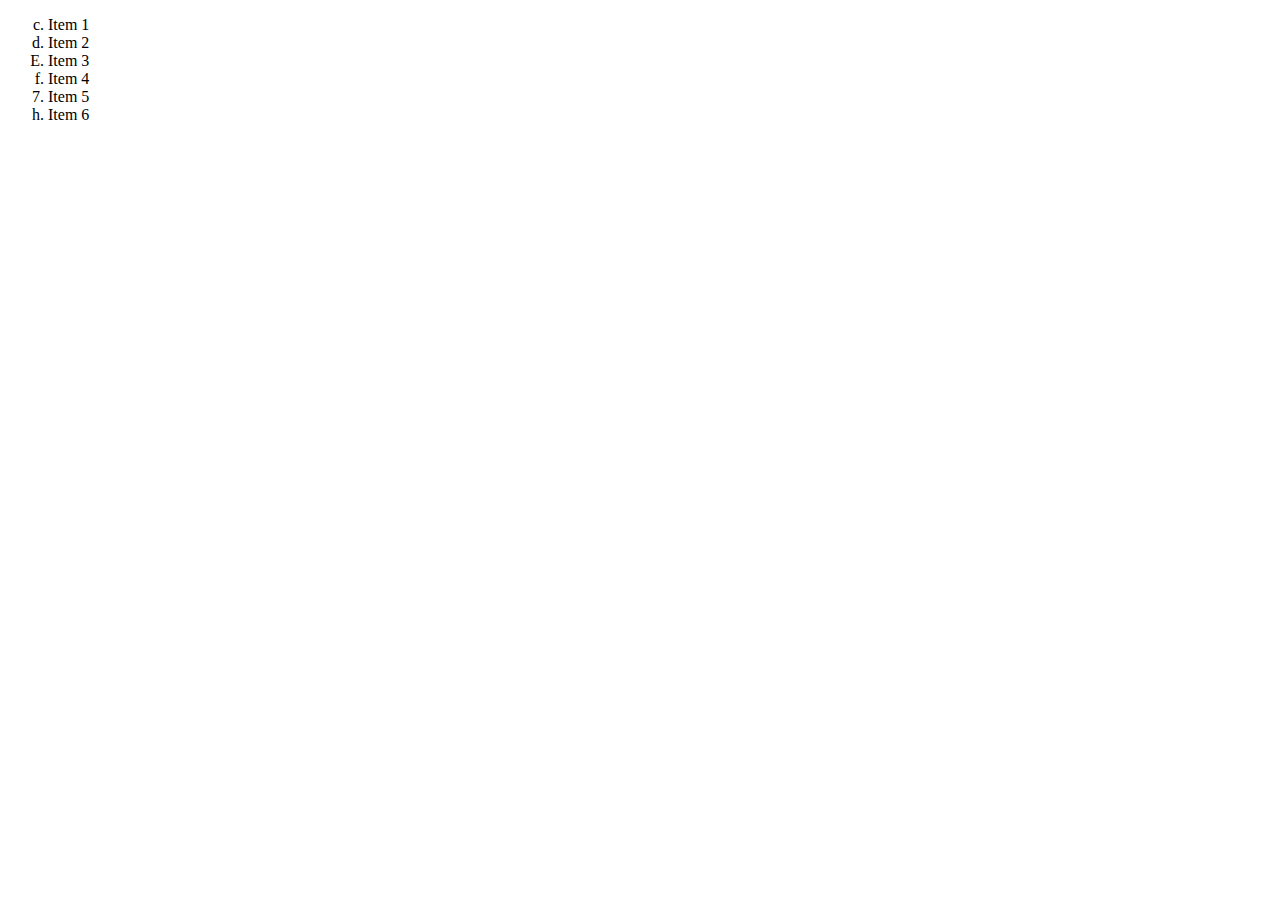
<file: INW/lista.html>
<!DOCTYPE html>
<html lang="en">
<head>
    <meta charset="UTF-8">
    <meta http-equiv="X-UA-Compatible" content="IE=edge">
    <meta name="viewport" content="width=device-width, initial-scale=1.0">
    <title>Document</title>
</head>
<body>
    <ol start="3" type="a">
        <li>Item 1</li>
        <li>Item 2</li>
        <li type="A">Item 3</li>
        <li>Item 4</li>
        <li type="1">Item 5</li>
        <li>Item 6</li>
    </ol>

</body>
</html>
</file>
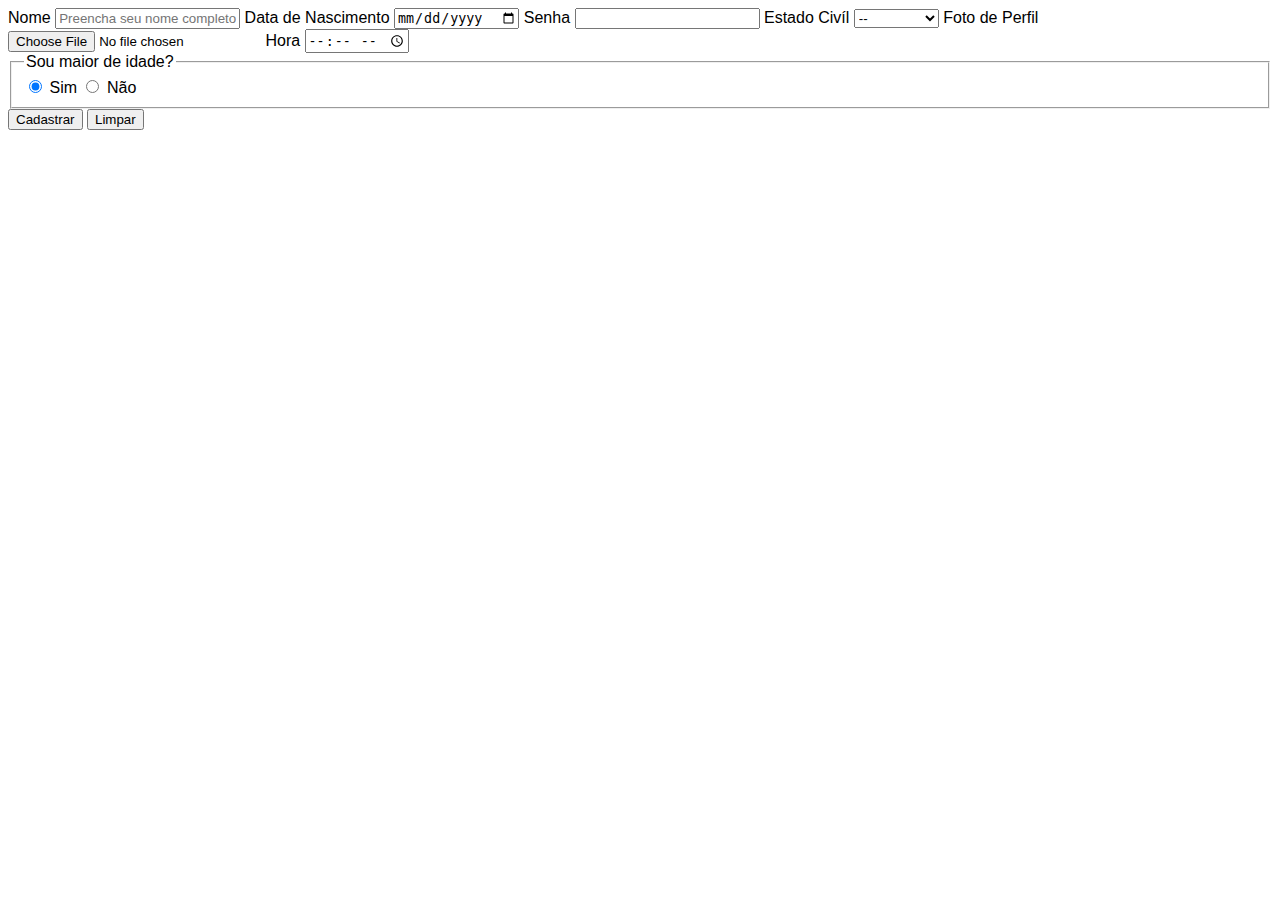
<file: INW/rostoBook.html>
<!DOCTYPE html>
<html lang="pt-br">
<head>
    <meta charset="UTF-8">
    <meta http-equiv="X-UA-Compatible" content="IE=edge">
    <meta name="viewport" content="width=device-width, initial-scale=1.0">
    <title>RostoBook</title>

    <style>
        body{font-family: arial;}
    </style>
</head>
<body>
    <form action="rostoBook.html" method="post">
            <label for="nome">Nome</label>
            <input type="text" name="nome" id="nome" placeholder="Preencha seu nome completo" minlength="4">
            
            <label for="dataNascimento">Data de Nascimento</label>
            <input type="date" name="dataNascimento" id="dataNascimento" min="2022-01-01" max="2022-04-31">

            <label for="senhaUsuario">Senha</label>
            <input type="password" name="senhaUsuario" id="senhaUsuario" required minlength="4" maxlength="6">

            <label for="estadoCivil">Estado Civíl</label>
            <select name="estadoCivil" id="estadoCivil">
                <option value="1">--</option>
                <option value="2">Solteiro</option>
                <option value="3">Casado</option>
                <option value="4">Divorciado</option>
                <option value="5">Viúvo</option>
            </select>

            <label for="fotoPerfil">Foto de Perfil</label>
            <input type="file" name="fotoPerfil" id="fotoPerfil" accept=".jpg">

            <label for="hora">Hora</label>
            <input type="time" name="hora" id="hora" required min="8:00" max="18:00">

            <fieldset>
                <legend>Sou maior de idade?</legend>
                <input type="radio" name="sim" id="sim" checked>
                <label for="sim">Sim</label>
        
                <input type="radio" name="nao" id="nao">
                <label for="nao">Não</label>
            </fieldset>

            <button type="submit" name="cadastrar">Cadastrar</button>
            <button type="reset" name="limpar">Limpar</button>
        </div>
</body>
</html>
</file>
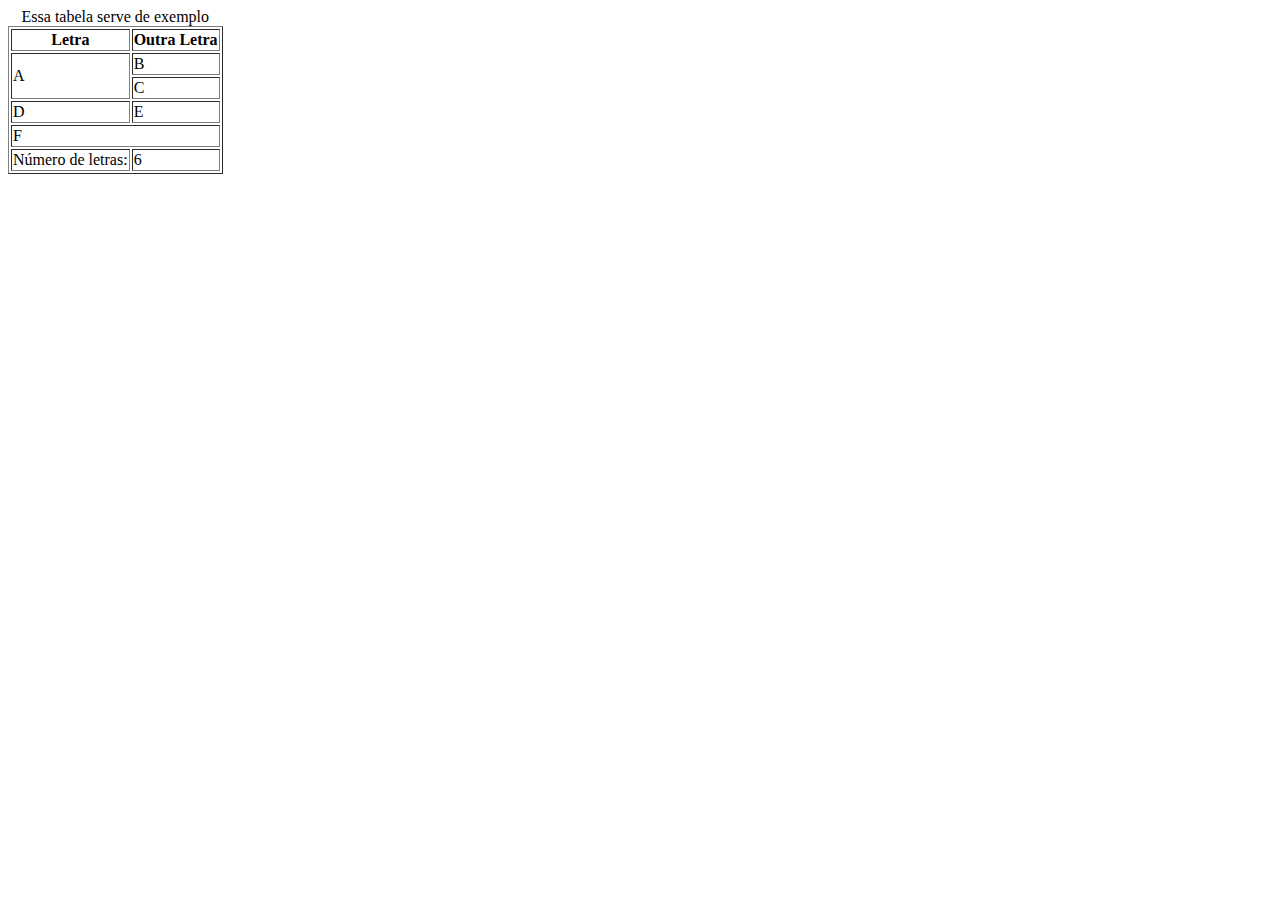
<file: INW/tabela.html>
<!DOCTYPE html>
<html lang="en">
<head>
    <meta charset="UTF-8">
    <meta http-equiv="X-UA-Compatible" content="IE=edge">
    <meta name="viewport" content="width=ta, initial-scale=1.0">
    <title>Document</title>
</head>
<body>
    <table border="1">
        <caption>Essa tabela serve de exemplo</caption>
        <thead>
            <tr>
                <th>Letra</th>
                <th>Outra Letra</th>
            </tr>
        </thead>
        <tbody>
            <tr>
                <td rowspan="2">A</td>
                <td>B</td>
            </tr>
            <tr>
                <td>C</td>
            </tr>
            <tr>
                <td>D</td>
                <td>E</td>
            </tr>
            <tr>
                <td colspan="2">F</td>
            </tr>
        </tbody>
        <tfoot>
            <tr>
                <td>Número de letras:</td>
                <td>6</td>
            </tr>
        </tfoot>
    </table>
</body>
</html>
</file>
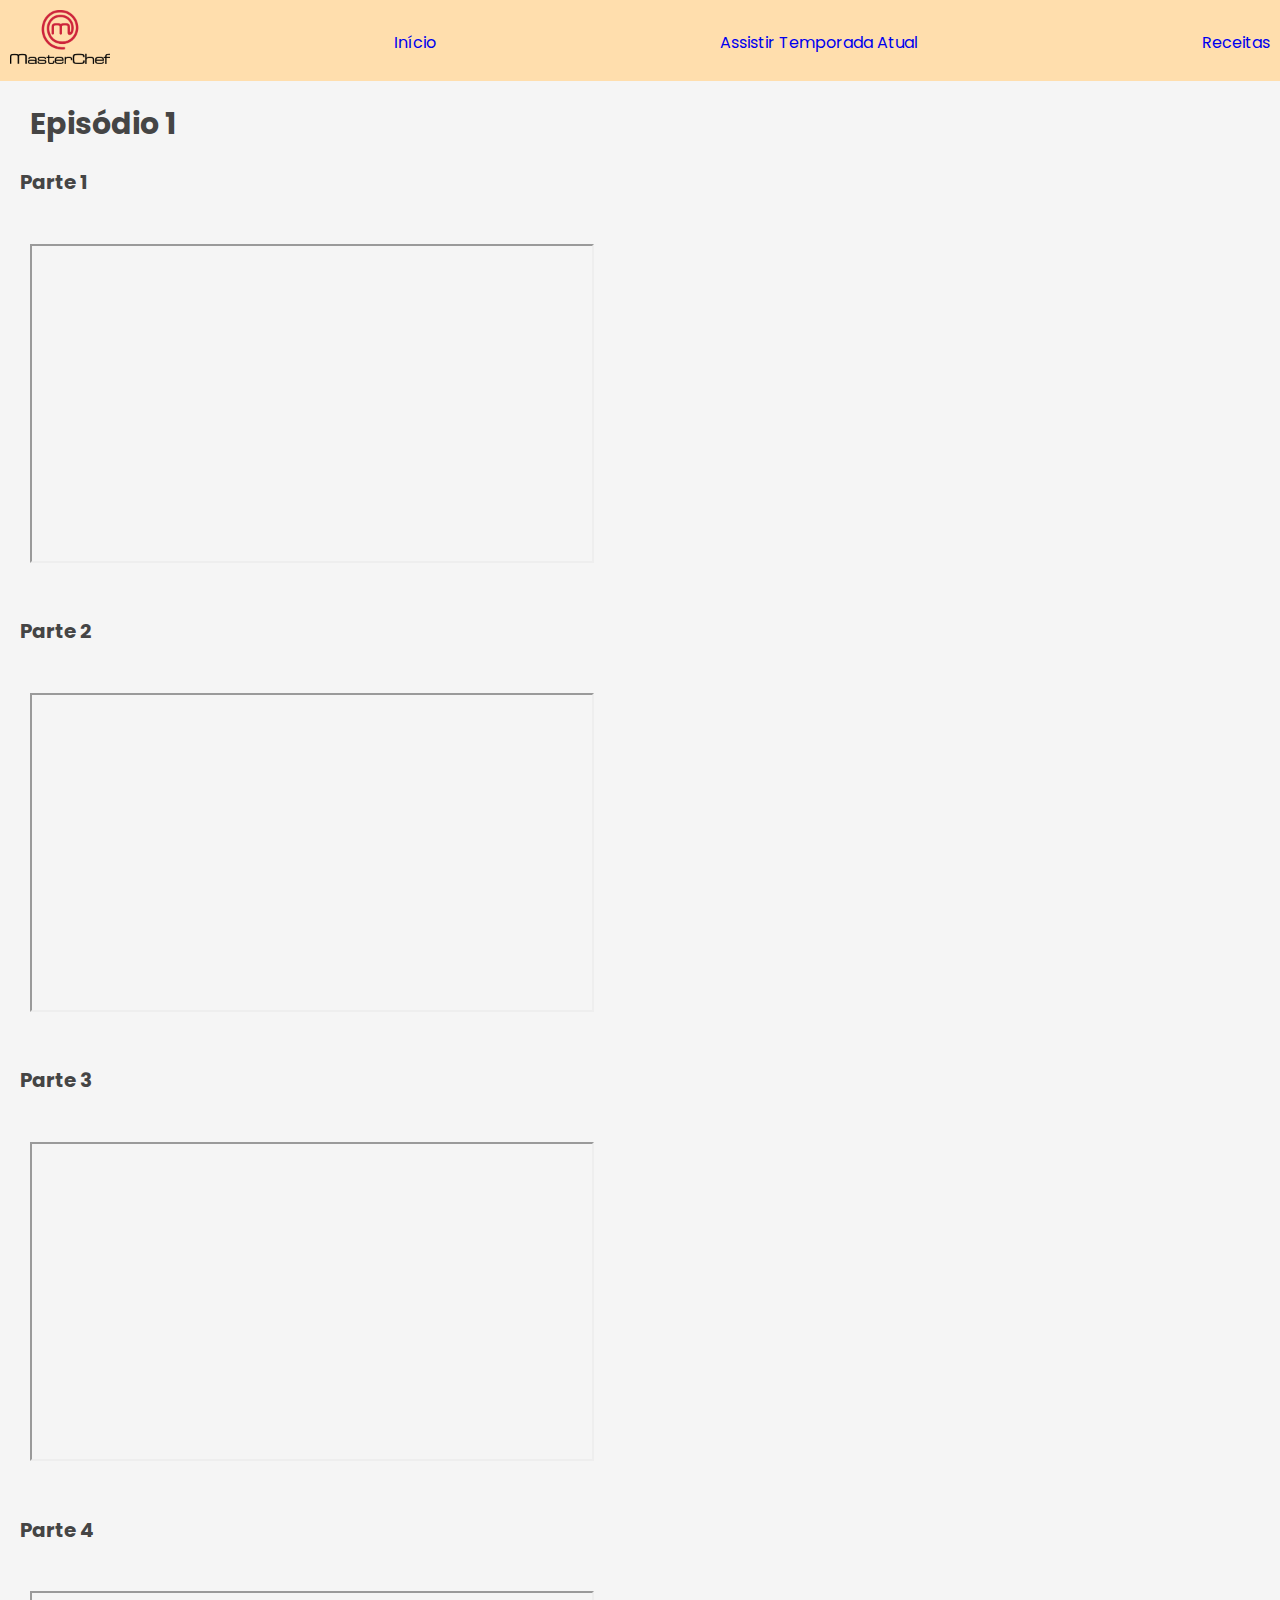
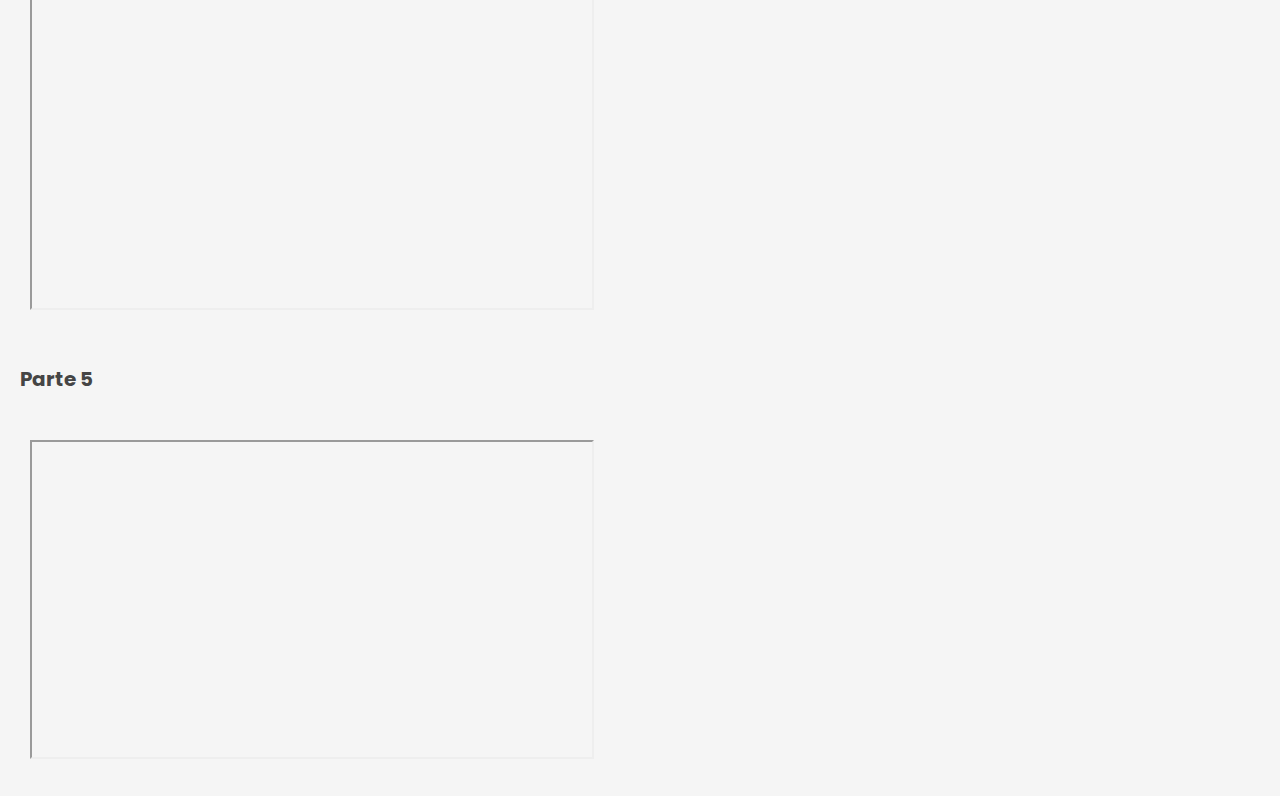
<file: INW/site_masterchef/assistir.html>
<!DOCTYPE html>
<html lang="pt-br">
<head>
    <meta charset="UTF-8">
    <meta http-equiv="X-UA-Compatible" content="IE=edge">
    <meta name="viewport" content="width=device-width, initial-scale=1.0">
    <title>Assistir</title>

    <link rel="stylesheet" href="style.css">
</head>
<body>
    <main>
        <header>
            <nav class="menu">
                <a href="index.html"><img class="logo" src="./img/logo.jpg" alt="logo masterchef"></a>
                <a href="index.html" class="paginas"> Início </a>
                <a href="assistir.html" class="paginas"> Assistir Temporada Atual </a>
                <a href="receitas.html" class="paginas"> Receitas </a>
            </nav>
        </header>
        <section>
            <article>
                <h1>Episódio 1</h1>
                <h2>Parte 1</h2>
                <iframe width="560" height="315" src="https://www.youtube.com/embed/2Jt63Kco3h8" title="YouTube video player"  allow="accelerometer; autoplay; clipboard-write; encrypted-media; gyroscope; picture-in-picture" allowfullscreen></iframe>
                <h2>Parte 2</h2>
                <iframe width="560" height="315" src="https://www.youtube.com/embed/y-SwjiBpsY8" title="YouTube video player"  allow="accelerometer; autoplay; clipboard-write; encrypted-media; gyroscope; picture-in-picture" allowfullscreen></iframe>
                <h2>Parte 3</h2>
                <iframe width="560" height="315" src="https://www.youtube.com/embed/tOUmZjTtdto" title="YouTube video player"  allow="accelerometer; autoplay; clipboard-write; encrypted-media; gyroscope; picture-in-picture" allowfullscreen></iframe>
                <h2>Parte 4</h2>
                <iframe width="560" height="315" src="https://www.youtube.com/embed/-Nh-HuGAD1c" title="YouTube video player"  allow="accelerometer; autoplay; clipboard-write; encrypted-media; gyroscope; picture-in-picture" allowfullscreen></iframe>
                <h2>Parte 5</h2>
                <iframe width="560" height="315" src="https://www.youtube.com/embed/BdcGbJAcSQg" title="YouTube video player"  allow="accelerometer; autoplay; clipboard-write; encrypted-media; gyroscope; picture-in-picture" allowfullscreen></iframe>
            </article>
        </section>
    </main>
</body>
</html>
</file>
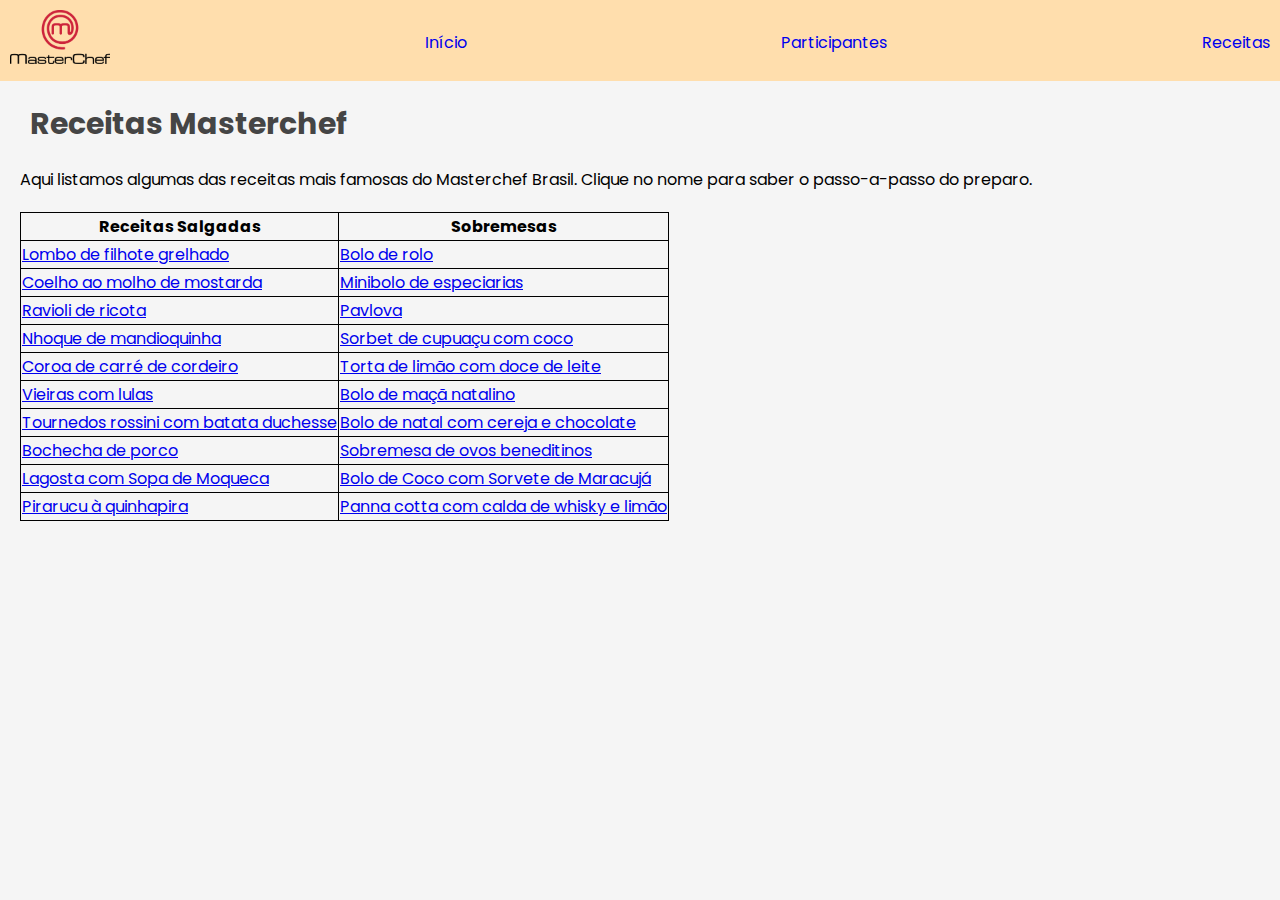
<file: INW/site_masterchef/receitas.html>
<!DOCTYPE html>
<html lang="pt-br">
<head>
    <meta charset="UTF-8">
    <meta http-equiv="X-UA-Compatible" content="IE=edge">
    <meta name="viewport" content="width=device-width, initial-scale=1.0">
    <title>Receitas</title>

    <link rel="stylesheet" href="style.css">
</head>
<body>
    <main>
        <header>
            <nav class="menu">
                <a href="index.html"><img class="logo" src="./img/logo.jpg" alt="logo masterchef"></a>
                <a href="index.html" class="paginas"> Início </a>
                <a href="assistir.html" class="paginas"> Participantes </a>
                <a href="receitas.html" class="paginas"> Receitas </a>
            </nav>
        </header>
        <section>
            <article>
                <header>
                    <h1> Receitas Masterchef </h1>
                    <p> Aqui listamos algumas das receitas mais famosas do Masterchef Brasil. Clique no nome para saber o passo-a-passo do preparo.</p>
                </header>
                <div>
                    <table>
                        <thead>
                            <tr>
                                <th> Receitas Salgadas </th>
                                <th> Sobremesas </th>
                            </tr>
                        </thead>
                        <tbody>
                            <tr>
                                <td><a href="https://receitas.band.uol.com.br/masterchef/receita/lombo-de-filhote-grelhado-com-pirao-de-tucupi-farofa-de-jambu-e-crispy-de-taioba-band-receitas-id-14648"> Lombo de filhote grelhado </a></td>
                                <td><a href="https://receitas.band.uol.com.br/masterchef/receita/bolo-de-rolo-band-receitas-id-14640"> Bolo de rolo </a></td>
                            </tr>
                            <tr>
                                <td><a href="https://receitas.band.uol.com.br/masterchef/receita/coelho-ao-molho-de-mostarda-band-receitas-id-14596"> Coelho ao molho de mostarda </a></td>
                                <td><a href="https://receitas.band.uol.com.br/masterchef/receita/minibolo-de-especiarias-com-chantilly-de-baunilha-e-cumaru-e-creme-ingles-aromatizado-band-receitas-id-14594"> Minibolo de especiarias </a></td>
                            </tr>
                            <tr>
                                <td><a href="https://receitas.band.uol.com.br/masterchef/receita/ravioli-de-ricota-band-receitas-id-14591"> Ravioli de ricota </a></td>
                                <td><a href="https://receitas.band.uol.com.br/masterchef/receita/pavlova-band-receitas-id-13749"> Pavlova </a></td>
                            </tr>
                            <tr>
                                <td><a href="https://receitas.band.uol.com.br/masterchef/receita/nhoque-de-mandioquinha-no-caldo-de-cogumelos-e-tucupi-band-receitas-id-13704"> Nhoque de mandioquinha </a></td>
                                <td><a href="https://receitas.band.uol.com.br/masterchef/receita/sorbet-de-cupuacu-com-coco-band-receitas-id-13718"> Sorbet de cupuaçu com coco </a></td>
                            </tr>
                            <tr>
                                <td><a href="https://receitas.band.uol.com.br/masterchef/receita/coroa-de-carre-de-cordeiro-band-receitas-id-13698"> Coroa de carré de cordeiro </a></td>
                                <td><a href="https://receitas.band.uol.com.br/masterchef/receita/torta-de-limao-com-doce-de-leite-band-receitas-id-13690"> Torta de limão com doce de leite </a></td>
                            </tr>
                            <tr>
                                <td><a href="https://receitas.band.uol.com.br/masterchef/receita/vieiras-com-lulas-band-receitas-id-13697"> Vieiras com lulas </a></td>
                                <td><a href="https://receitas.band.uol.com.br/masterchef/receita/bolo-de-maca-natalino-band-receitas-id-13689"> Bolo de maçã natalino </a></td>
                            </tr>
                            <tr>
                                <td><a href="https://receitas.band.uol.com.br/masterchef/receita/tournedos-rossini-com-batata-duchesse-espinafre-salteado-e-molho-de-vinho-band-receitas-id-13615"> Tournedos rossini com batata duchesse </a></td>
                                <td><a href="https://receitas.band.uol.com.br/masterchef/receita/bolo-de-natal-com-cereja-e-chocolate-band-receitas-id-13646"> Bolo de natal com cereja e chocolate </a></td>
                            </tr>
                            <tr>
                                <td><a href="https://receitas.band.uol.com.br/masterchef/receita/bochecha-de-porco-da-izabel-alvares-band-receitas-id-13583"> Bochecha de porco </a></td>
                                <td><a href="https://receitas.band.uol.com.br/masterchef/receita/sobremesa-de-ovos-beneditinos-de-chocolate-band-receitas-id-13584"> Sobremesa de ovos beneditinos </a></td>
                            </tr>
                            <tr>
                                <td><a href="https://receitas.band.uol.com.br/masterchef/receita/lagosta-com-sopa-de-moqueca-ovas-e-chips-de-banana-da-terra-band-receitas-id-13551"> Lagosta com Sopa de Moqueca </a></td>
                                <td><a href="https://receitas.band.uol.com.br/masterchef/receita/bolo-de-coco-com-sorvete-de-maracuja-calda-de-coentro-e-merengue-band-receitas-id-13552"> Bolo de Coco com Sorvete de Maracujá </a></td>
                            </tr>
                            <tr>
                                <td><a href="https://receitas.band.uol.com.br/masterchef/receita/pirarucu-a-quinhapira-band-receitas-id-13506"> Pirarucu à quinhapira </a></td>
                                <td><a href="https://receitas.band.uol.com.br/masterchef/receita/panna-cotta-com-calda-de-whisky-e-limao-band-receitas-id-13505"> Panna cotta com calda de whisky e limão </a></td>
                            </tr>
                        </tbody>
                    </table>
                </div>
            </article>
        </section>
    </main>
</body>
</html>
</file>
<file: INW/site_masterchef/style.css>
@import url('https://fonts.googleapis.com/css2?family=Poppins&display=swap');
@import url('https://fonts.googleapis.com/css2?family=Poppins:wght@200;400&display=swap');


body{
    background-color: #f5f5f5;
}

h1{
    color: #454545;
    font-size: 30px;
    margin-left: 30px;

}

h2{
    color: #454545;
    font-size: 20px;
    margin-left: 20px;
}

p{
    margin: 20px;

}

.logo{
    width: 100px;
}

.menu, footer{
    background-color: #FFDEAD;
    padding: 10px;
    display: flex;
    justify-content: space-between;
    height: max-content;

}

.menu .paginas{
    text-decoration: none;
    height: max-content;
    margin-top: 20px;
}

body{
    margin: 0;
    font-family: 'Poppins', sans-serif;
}

table{
    border-collapse: collapse;
    margin-left: 20px;
}

table td, th{
    border: 1px solid;
}

.icons{
    width: 40px;
    height: 45;
}

footer a{
    width: 200px;
}

.contentImg{
    margin-left: 50px;
    width: 400px;
    height: 250px;
}

iframe{
    margin: 30px;
}
</file>
